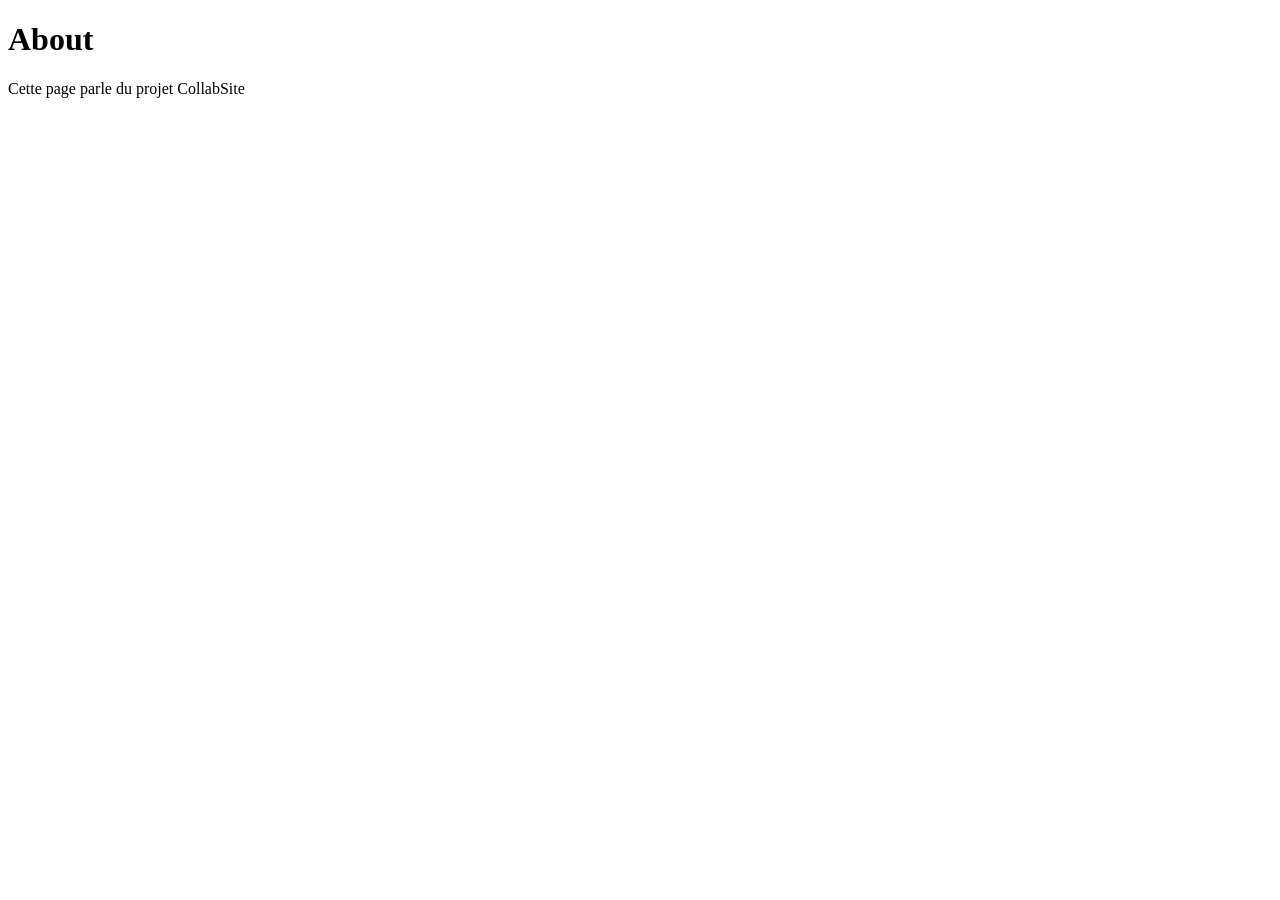
<file: about.html>
<!DOCTYPE html>
<html lang="en">
<head>
    <meta charset="UTF-8">
    <meta name="viewport" content="width=, initial-scale=1.0">
    <title>Document</title>
</head>
<body>
    <h1>About</h1>
    <p>Cette page parle du projet CollabSite</p>
</body>
</html>
</file>
